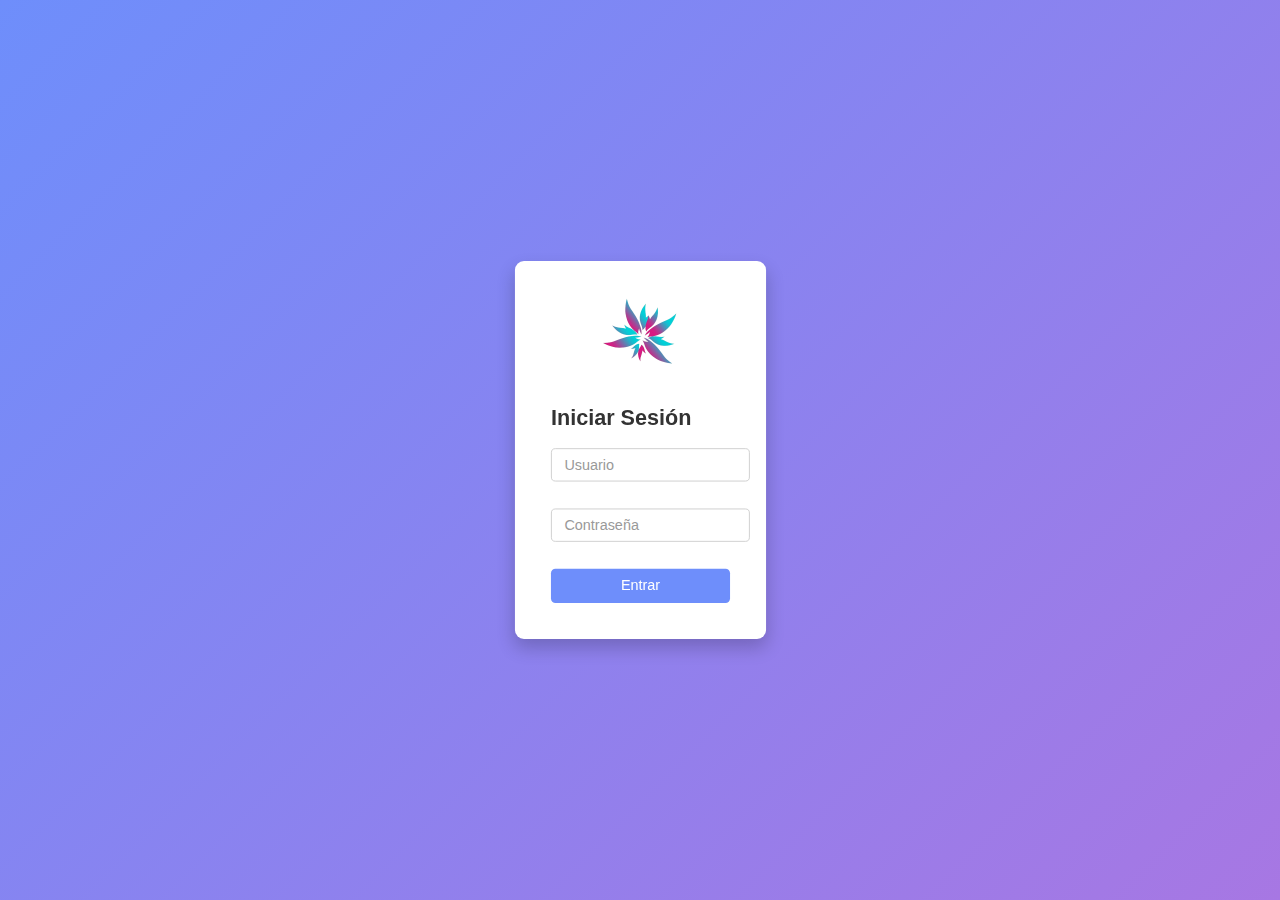
<file: index.html>
<!DOCTYPE html>
<html lang="es">
<head>
    <meta charset="UTF-8">
    <meta name="viewport" content="width=device-width, initial-scale=1.0">
    <title>Login</title>
    <link rel="stylesheet" href="css/styles.css">
</head>
<body>
    <div class="login-container">
        <form class="login-form" id="loginForm">
            <div class="logo">
                <img src="img/logo.png" alt="Logo">
            </div>
            <h2>Iniciar Sesión</h2>
            <div class="input-group">
                <input type="text" id="username" required>
                <label for="username">Usuario</label>
            </div>
            <div class="input-group">
                <input type="password" id="password" required>
                <label for="password">Contraseña</label>
            </div>
            <button type="submit">Entrar</button>
        </form>
    </div>
    <script src="js/logscript.js"></script>
</body>
</html>
</file>
<file: css/styles.css>
/* Agregar estilo para el logo */
.logo {
    display: flex;
    justify-content: center;
    margin-bottom: 20px;
}

.logo img {
    width: 100px;
    height: auto;
}

body {
    font-family: 'Arial', sans-serif;
    background: linear-gradient(135deg, #6e8efb, #a777e3);
    height: 100vh;
    display: flex;
    justify-content: center;
    align-items: center;
    margin: 0;
}

.login-container {
    background: #fff;
    padding: 40px;
    border-radius: 10px;
    box-shadow: 0 10px 20px rgba(0, 0, 0, 0.2);
    transform: scale(0.9);
    animation: scaleUp 0.5s forwards;
}

@keyframes scaleUp {
    to {
        transform: scale(1);
    }
}

.login-form h2 {
    margin-bottom: 20px;
    color: #333;
}

.input-group {
    position: relative;
    margin-bottom: 30px;
}

.input-group input {
    width: 100%;
    padding: 10px;
    border: 1px solid #ccc;
    border-radius: 5px;
    outline: none;
    transition: all 0.3s ease;
}

.input-group label {
    position: absolute;
    top: 50%;
    left: 10px;
    transform: translateY(-50%);
    background: #fff;
    color: #999;
    transition: all 0.3s ease;
    pointer-events: none;
    padding: 0 5px;
}

.input-group input:focus,
.input-group input:valid {
    border-color: #6e8efb;
}

.input-group input:focus + label,
.input-group input:valid + label {
    top: -10px;
    left: 10px;
    color: #6e8efb;
    font-size: 12px;
}

button {
    width: 100%;
    padding: 10px;
    border: none;
    border-radius: 5px;
    background: #6e8efb;
    color: #fff;
    font-size: 16px;
    cursor: pointer;
    transition: background 0.3s ease;
}

button:hover {
    background: #5a75d8;
}
</file>
